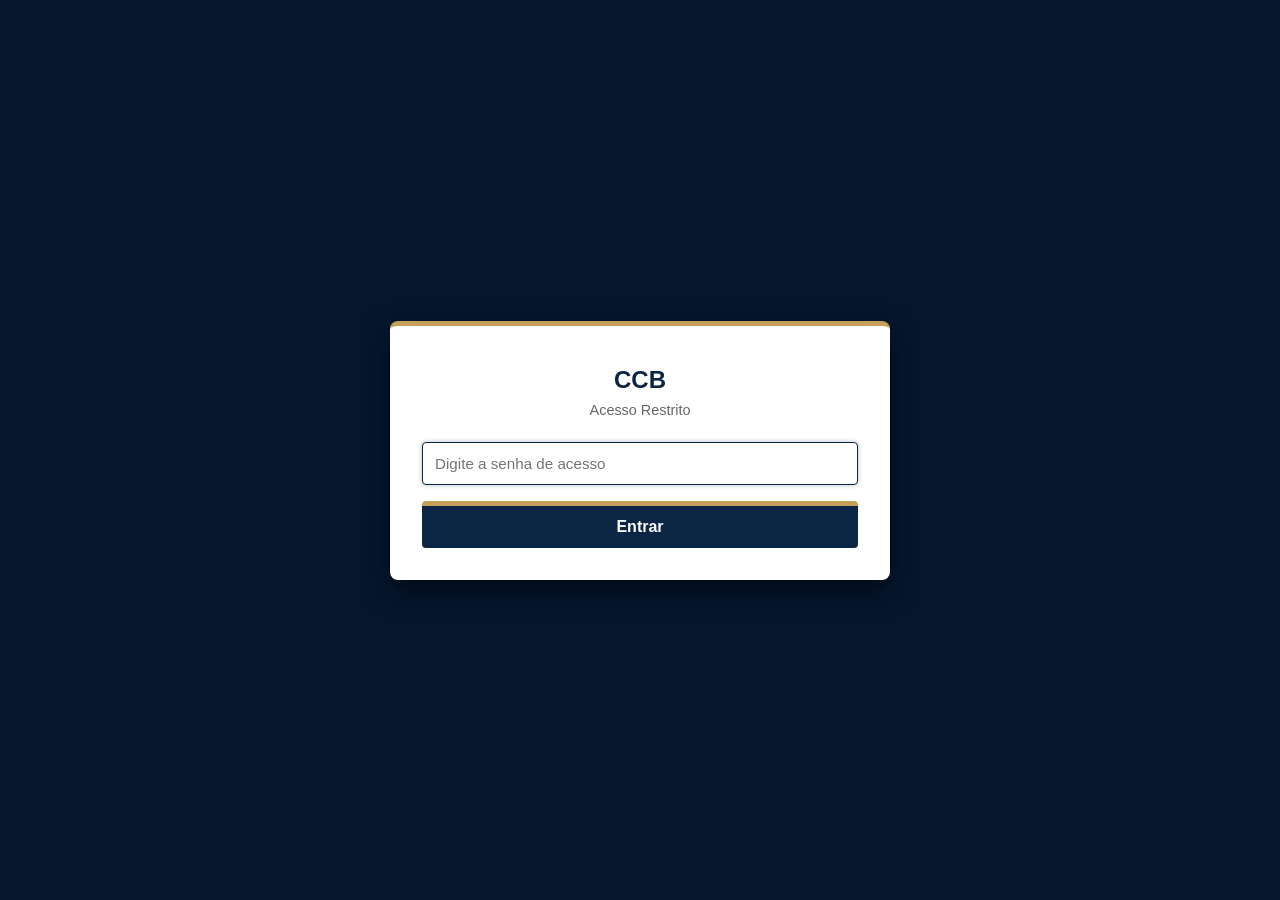
<file: index.html>
<!DOCTYPE html>
<html lang="pt-BR">
<head>
<meta charset="UTF-8">
<meta name="viewport" content="width=device-width, initial-scale=1.0">
<meta http-equiv="Cache-Control" content="no-cache, no-store, must-revalidate">
<meta http-equiv="Pragma" content="no-cache">
<meta http-equiv="Expires" content="0">
<title>CCB</title>
<!-- Manifesto para Android e PWAs modernos -->
<link rel="manifest" href="manifest.json">

<!-- Cor do tema para barras de navegação e status (Android/Windows) -->
<meta name="theme-color" content="#0b2545">

<!-- Ícones e suporte específico para Apple / iOS (iPhone e iPad) -->
<link rel="apple-touch-icon" sizes="180x180" href="images/icon-180.png">
<link rel="apple-touch-icon" href="images/icon-192.png">

<!-- Favicon tradicional para navegadores de desktop (abas do navegador) -->
<link rel="icon" type="image/png" sizes="32x32" href="images/icon-32.png">
<link rel="icon" type="image/png" sizes="16x16" href="images/icon-16.png">
<link rel="shortcut icon" href="favicon.ico">
<link rel="stylesheet" href="css/style.css">
</head>
<body>

<!-- === TELA DE LOGIN === -->
<div id="login-overlay">
  <div class="login-card">
    <h2>CCB</h2>
    <p>Acesso Restrito</p>
    <form id="login-form">
      <input 
        type="password" 
        id="password-input" 
        placeholder="Digite a senha de acesso" 
        required 
        autocomplete="current-password" 
        autofocus
      >
      <button type="submit" id="btn-login-submit">Entrar</button>
    </form>
    <p id="login-error" class="error-message">Senha incorreta!</p>
  </div>
</div>

<!-- === MENU PRINCIPAL === -->
<div id="menu-overlay">
  <div class="menu-card">
    <h2>Menu Principal</h2>
    <p>Selecione a opção desejada</p>
    <div class="menu-grid" id="main-menu-grid"> 
      <button class="btn-menu" id="btn-menu-palavras" type="button">Palavras</button>
      <button class="btn-menu" id="btn-menu-biblia" type="button">Bíblia</button>
      <button class="btn-menu" id="btn-menu-hinos" type="button">Hinos</button>
    </div>
    <button id="btn-menu-configuracao" class="btn-config-flutuante" type="button" title="Configurações">&#9881;</button>
  </div>
</div>

<!-- ==========================================
     AUTENTICAÇÃO DO ADMINISTRADOR
========================================== -->
<div id="admin-auth-overlay" class="modal-overlay">
  <div class="admin-card">
    <button class="btn-close" id="btn-close-admin-auth" type="button">&times;</button>
    <h2>Autenticação do Administrador</h2>
    <p>Digite a senha para gerenciar o sistema</p>
    <form id="admin-auth-form">
      <input type="password" id="admin-password-input" placeholder="Digite a senha mestra" required>
      <button type="submit">Acessar</button>
    </form>
    <p id="admin-auth-error" class="error-message">Senha incorreta!</p>
  </div>
</div>

<!-- ==========================================
     MENU DO ADMINISTRADOR
========================================== -->
<div id="admin-menu-overlay" class="modal-overlay">
  <div class="admin-card">
    <button class="btn-close" id="btn-close-admin-menu" type="button">&times;</button>
    <h2>Painel de Gerenciamento</h2>
    <p>Escolha o que deseja configurar</p>
    <div class="menu-grid" id="admin-menu-grid">
      <button class="btn-menu" id="btn-gerenciar-videos" type="button">Gerenciar Vídeos</button>
      <button class="btn-menu admin-password-button" id="btn-alterar-senhas" type="button">Alterar Senhas</button>
      <button class="btn-menu admin-back-button" id="btn-admin-voltar" type="button">Voltar ao Menu Principal</button>
    </div>
  </div>
</div>

<!-- ==========================================
     GERENCIAMENTO DE VÍDEOS
========================================== -->
<div id="admin-form-overlay" class="modal-overlay">
  <div class="admin-card">
    <button class="btn-close" id="btn-close-video-manager" type="button">&times;</button>
    <h2>Gerenciar Vídeos</h2>
    <p>Adicione ou remova vídeos do repositório</p>
    <div class="token-area">
      <label>Token do GitHub (PAT):</label>
      <input type="password" id="gh-token-videos" placeholder="Digite apenas o seu token aqui">
    </div>
    <div class="admin-manage-section">
      <h3>Adicionar Novo Vídeo</h3>
      <input type="text" id="new-video-title" placeholder="Título do Vídeo Novo">
      <input type="text" id="new-video-url" placeholder="ID ou URL do YouTube">
      <button id="btn-save-gh" class="btn-action" type="button">Salvar Novo Vídeo</button>
    </div>
    <div class="admin-manage-section">
      <h3>Vídeos Cadastrados (Excluir)</h3>
      <ul id="admin-video-list" class="admin-video-list"></ul>
    </div>
    <p id="admin-msg" class="admin-message"></p>
    <button type="button" id="btn-video-manager-back" class="btn-action gray-button">Voltar ao Painel</button>
  </div>
</div>

<!-- ==========================================
     ALTERAÇÃO DE SENHAS
========================================== -->
<div id="admin-passwords-overlay" class="modal-overlay">
  <div class="admin-card">
    <button class="btn-close" id="btn-close-passwords" type="button">&times;</button>
    <h2>Alterar Senhas</h2>
    <p>Altere as senhas de acesso do sistema</p>
    <div class="token-area">
      <label>Token do GitHub (PAT):</label>
      <input type="password" id="gh-token-pass" placeholder="Digite apenas o seu token aqui">
      <label>Nova Senha de Usuário (Acesso Geral):</label>
      <input type="password" id="new-user-pass" placeholder="Deixe em branco se não desejar alterar">
      <label>Nova Senha de Administrador:</label>
      <input type="password" id="new-admin-pass" placeholder="Deixe em branco se não desejar alterar">
    </div>
    <button id="btn-save-pass" type="button" class="btn-action save-password-button">Salvar Novas Senhas</button>
    <button type="button" id="btn-password-back" class="btn-action gray-button">Voltar ao Painel</button>
    <p id="pass-msg" class="admin-message"></p>
  </div>
</div>

<!-- ==========================================
     PLACEHOLDER
========================================== -->
<div id="placeholder-overlay" class="modal-overlay">
  <div class="admin-card">
    <button class="btn-close" id="btn-close-placeholder" type="button">&times;</button>
    <h2 id="placeholder-title">Recurso</h2>
    <p id="placeholder-desc" class="placeholder-description">Esta seção estará disponível em breve.</p>
    <button type="button" id="btn-placeholder-back" class="btn-action">Voltar ao Menu Principal</button>
  </div>
</div>

<!-- ==========================================
     APLICAÇÃO DE VÍDEOS (ESTILO YOUTUBE TV)
========================================== -->
<div id="app-container">
  <header class="tv-header">
    <button class="btn-back-menu" id="btn-app-back" type="button" title="Voltar ao Menu">&larr; Menu</button>
    <h1>Palavras CCB</h1>
    <div class="tv-search-container">
      <input type="text" id="search-input" placeholder="Buscar vídeo (digite qualquer palavra)...">
    </div>
  </header>
  <div class="tv-main-content">
    <div class="tv-random-section">
      <button id="btn-random-videos" class="btn-random-tv" type="button">REPRODUÇÃO ALEATÓRIA</button>
    </div>
    <div class="tv-grid-container" id="playlist" tabindex="0">
      <!-- Os cartões dos vídeos serão injetados dinamicamente via JS -->
    </div>
  </div>
</div>

<script type="module" src="js/app.js"></script>
</body>
</html>
</file>
<file: css/style.css>
/* ===== VARIÁVEIS E CONFIGURAÇÕES GLOBAIS ===== */
:root {
  --ccb-blue: #0b2545;
  --ccb-dark-blue: #06172e;
  --ccb-gold: #c5a059;
  --ccb-white: #f8f9fa;
  --ccb-gray: #e9ecef;
  --ccb-red: #d9534f;
}

* {
  box-sizing: border-box;
  margin: 0;
  padding: 0;
  font-family: 'Segoe UI', Tahoma, Geneva, Verdana, sans-serif;
}

body {
  background-color: var(--ccb-dark-blue);
  color: #333;
  display: flex;
  justify-content: center;
  align-items: center;
  min-height: 100vh;
}

/* ==========================================
   OVERLAYS E MODAIS 
========================================== */
#login-overlay,
#menu-overlay,
.modal-overlay {
  position: fixed;
  top: 0;
  left: 0;
  width: 100%;
  height: 100%;
  background: rgba(6, 23, 46, 0.95);
  display: flex;
  justify-content: center; 
  align-items: center;
  z-index: 2000;
}

#menu-overlay,
.modal-overlay {
  display: none;
}

/* ==========================================
   CARDS DE LOGIN E ADMINISTRAÇÃO
========================================== */
.login-card,
.admin-card,
.menu-card {
  background: #fff; 
  padding: 2.5rem 2rem 2rem 2rem;
  border-radius: 8px;
  border-top: 5px solid var(--ccb-gold);
  text-align: center;
  box-shadow: 0 10px 25px rgba(0,0,0,0.5);
  max-width: 500px;
  width: 92%;
  position: relative;
  max-height: 90vh;
  overflow-y: auto;
}

.login-card h2,
.admin-card h2, 
.menu-card h2 {
  color: var(--ccb-blue);
  margin-bottom: 0.5rem;
  font-size: 1.5rem;
}

.login-card p,
.admin-card p,
.menu-card p {
  font-size: 0.9rem;
  color: #666;
  margin-bottom: 1.5rem;
}

/* ==========================================
   INPUTS E FORMULÁRIOS
========================================== */
.login-card input,
.admin-card input {
  width: 100%;
  padding: 0.75rem;
  border: 1px solid #ccc;
  border-radius: 4px;
  margin-bottom: 0.75rem;
  font-size: 0.95rem;
  outline: none;
}

.login-card input:focus,
.admin-card input:focus {
  border-color: var(--ccb-blue);
  box-shadow: 0 0 5px rgba(11, 37, 69, 0.3);
}

/* ==========================================
   BOTÕES DE AÇÃO E FORMULÁRIOS
========================================== */
.login-card button[type="submit"],
.admin-card button[type="submit"],
.admin-card button.btn-action,
#btn-save-gh,
#btn-save-pass, 
.save-password-button,
.gray-button,
.admin-back-button {
  width: 100%;
  padding: 0.75rem;
  background: var(--ccb-blue) !important;
  color: #fff !important;
  border: none;
  border-top: 5px solid var(--ccb-gold) !important;
  border-radius: 4px;
  font-size: 1rem;
  font-weight: bold;
  cursor: pointer;
  transition: all 0.2s ease;
  margin-top: 0.25rem;
}

.login-card button[type="submit"]:hover,
.admin-card button[type="submit"]:hover,
.admin-card button.btn-action:hover,
#btn-save-gh:hover,
#btn-save-pass:hover,
.save-password-button:hover,
.gray-button:hover,
.admin-back-button:hover {
  background: var(--ccb-gold) !important;
  color: var(--ccb-dark-blue) !important;
  border-top: 5px solid var(--ccb-gold) !important; 
} 

/* ==========================================
   MENU PRINCIPAL E ADMIN (.btn-menu)
========================================== */
.menu-grid {
  display: flex;
  flex-direction: column;
  gap: 12px;
}

.btn-menu {
  width: 100%;
  padding: 1rem;
  background: var(--ccb-blue) !important;
  color: var(--ccb-white) !important;
  border: none;
  border-top: 6px solid var(--ccb-gold) !important;
  border-radius: 6px;
  font-size: 1.1rem;
  font-weight: bold;
  cursor: pointer;
  transition: all 0.2s ease;
  display: flex;
  align-items: center;
  justify-content: center;
  gap: 10px;
} 

.btn-menu:hover,
.btn-menu:focus,
.btn-menu.kb-focus {
  background: var(--ccb-gold) !important;
  color: var(--ccb-dark-blue) !important;
  border-top: 6px solid var(--ccb-gold) !important; 
  transform: translateY(-2px);
  outline: 2px solid var(--ccb-dark-blue);
}

/* ==========================================
   BOTÃO DE FECHAR MODAL
========================================== */
button.btn-close {
  position: absolute;
  top: 10px;
  right: 12px;
  width: 30px;
  height: 30px;
  background: transparent;
  border: none;
  font-size: 1.5rem;
  font-weight: bold;
  color: #888;
  cursor: pointer;
  display: flex;
  align-items: center; 
  justify-content: center;
  z-index: 10;
}

button.btn-close:hover,
button.btn-close:focus {
  color: var(--ccb-blue);
  outline: none;
}

/* ==========================================
   PAINEL ADMINISTRATIVO DE VÍDEOS
========================================== */
.admin-manage-section {
  text-align: left;
  margin-top: 15px;
  border-top: 1px solid #ddd;
  padding-top: 15px;
}

.admin-manage-section h3 {
  font-size: 1rem;
  color: var(--ccb-blue);
  margin-bottom: 10px;
}

.admin-video-list {
  list-style: none; 
  max-height: 180px;
  overflow-y: auto;
  border: 1px solid #ccc;
  border-radius: 4px;
  padding: 5px;
}

.admin-video-item {
  display: flex;
  justify-content: space-between;
  align-items: center;
  padding: 6px 8px;
  border-bottom: 1px solid #eee;
  font-size: 0.85rem;
}

.admin-video-item:last-child {
  border-bottom: none;
}

.admin-video-item span { 
  white-space: nowrap;
  overflow: hidden;
  text-overflow: ellipsis;
  max-width: 75%;
}

.btn-delete-item { 
  background: var(--ccb-red) !important;
  color: #fff !important;
  border: none;
  border-top: 3px solid var(--ccb-gold) !important;
  border-radius: 3px;
  padding: 4px 8px;
  cursor: pointer;
  font-size: 0.75rem;
  font-weight: bold;
}

.btn-delete-item:hover {
  background: #c9302c !important;
}

.token-area {
  text-align: left;
  margin-bottom: 15px;
}

.token-area label {
  font-size: 0.85rem;
  font-weight: bold;
  color: var(--ccb-blue);
  display: block;
  margin-top: 10px;
  margin-bottom: 4px;
}

.admin-message {
  margin-top: 10px;
  font-size: 0.85rem;
  font-weight: bold;
}

.error-message {
  color: red !important;
  margin-top: 10px;
  display: none;
  font-weight: bold;
}

.placeholder-description {
  margin-top: 20px;
  font-size: 1rem !important;
  color: #555 !important;
}

/* ==========================================
   ESTILOS DA APLICAÇÃO "PALAVRAS" (YOUTUBE TV)
========================================== */
#app-container {
  display: none;
  width: 98vw;
  max-width: 1700px;
  height: 95vh; 
  background: var(--ccb-dark-blue);
  border-radius: 10px;
  border: 2px solid var(--ccb-gold);
  overflow: hidden;
  box-shadow: 0 15px 40px rgba(0,0,0,0.7);
  margin: auto;
  flex-direction: column; 
  position: relative;
}

/* Cabeçalho Responsivo Otimizado */
.tv-header {
  background: var(--ccb-blue);
  color: var(--ccb-white);
  padding: 10px 15px;
  display: flex;
  align-items: center;
  justify-content: space-between;
  flex-wrap: wrap;
  gap: 8px;
  border-bottom: 3px solid var(--ccb-gold);
  width: 100%;
  box-sizing: border-box;
  flex-shrink: 0;
}

.tv-header h1 {
  font-size: 1.15rem;
  color: var(--ccb-gold); 
  letter-spacing: 0.5px;
  font-weight: 600;
  order: 2;
  margin: 0;
}

/* Botão Menu */
.btn-back-menu {
  background: transparent;
  border: 1px solid var(--ccb-gold);
  color: var(--ccb-gold);
  font-size: 0.8rem;
  font-weight: bold;
  cursor: pointer;
  padding: 5px 10px;
  border-radius: 4px;
  order: 1;
  display: inline-flex;
  align-items: center;
  justify-content: center;
  transition: all 0.2s;
}

.btn-back-menu:hover {
  background: var(--ccb-gold);
  color: var(--ccb-dark-blue);
}

.tv-search-container {
  width: 100%;
  order: 3;
  margin-top: 2px;
}

.tv-search-container input {
  width: 100%;
  padding: 0.5rem 0.8rem;
  border-radius: 6px;
  border: 2px solid var(--ccb-gold);
  background: #fff;
  color: var(--ccb-dark-blue);
  font-size: 0.9rem;
  outline: none;
  transition: all 0.2s;
}

.tv-search-container input:focus {
  box-shadow: 0 0 10px var(--ccb-gold);
}

.tv-main-content {
  flex: 1;
  padding: 1rem;
  display: flex;
  flex-direction: column;
  overflow-y: auto !important;
  max-height: calc(95vh - 80px);
}

.tv-random-section {
  margin-bottom: 1.5rem;
}

/* Botão Vídeos Aleatórios */
.btn-random-tv {
  width: 100%;
  padding: 1rem;
  background: linear-gradient(135deg, var(--ccb-gold), #b38f45);
  color: var(--ccb-dark-blue);
  font-size: 1.1rem;
  font-weight: bold;
  border: none;
  border-radius: 8px;
  cursor: pointer;
  box-shadow: 0 4px 15px rgba(197, 160, 89, 0.3);
  transition: transform 0.2s, background 0.2s;
}

.btn-random-tv:hover,
.btn-random-tv.kb-focus {
  transform: scale(1.01);
  background: #fff;
  color: var(--ccb-blue);
  outline: 3px solid var(--ccb-gold);
}

/* GRADE DE CARTÕES DE VÍDEOS */
.tv-grid-container {
  display: grid;
  grid-template-columns: repeat(auto-fill, minmax(260px, 1fr));
  gap: 20px;
  outline: none;
  padding-bottom: 2rem;
  overflow: visible;
}

.video-card-item {
  background: rgba(255, 255, 255, 0.05);
  border: 2px solid transparent;
  border-radius: 8px;
  overflow: hidden;
  cursor: pointer;
  transition: transform 0.2s, border-color 0.2s, background 0.2s;
  display: flex;
  flex-direction: column;
}

.video-card-item:hover,
.video-card-item.kb-focus {
  transform: translateY(-5px);
  border-color: var(--ccb-gold);
  background: rgba(255, 255, 255, 0.12);
  outline: none;
}

.video-thumbnail-wrapper {
  position: relative;
  width: 100%;
  padding-bottom: 56.25%;
  background: #000;
}

.video-thumbnail-wrapper img {
  position: absolute;
  top: 0;
  left: 0;
  width: 100%;
  height: 100%;
  object-fit: cover;
}

.video-card-title {
  padding: 10px 12px;
  font-size: 0.9rem;
  color: var(--ccb-white);
  font-weight: 500;
  line-height: 1.3;
  display: -webkit-box;
  -webkit-line-clamp: 2;
  -webkit-box-orient: vertical;
  overflow: hidden;
} 

/* ==========================================
   BOTÃO FLUTUANTE DE CONFIGURAÇÃO
========================================== */
.btn-config-flutuante {
  position: fixed;
  bottom: 25px; 
  right: 25px;
  z-index: 9999;
  background-color: var(--ccb-blue);
  color: var(--ccb-gold);
  border: 2px solid var(--ccb-gold);
  border-radius: 50%;
  width: 55px;
  height: 55px;
  font-size: 26px;
  display: flex;
  align-items: center;
  justify-content: center;
  cursor: pointer;
  transition: all 0.3s ease;
  box-shadow: 0 4px 15px rgba(0, 0, 0, 0.6);
}

.btn-config-flutuante:hover,
.btn-config-flutuante:focus,
.btn-config-flutuante.kb-focus {
  background-color: var(--ccb-gold);
  color: var(--ccb-dark-blue);
  border-color: var(--ccb-white);
  transform: scale(1.1);
  outline: 3px solid var(--ccb-white);
}

/* ==========================================
   MEDIA QUERY EXCLUSIVA PARA TELEMÓVEIS (MOBILE)
========================================== */
@media (max-width: 767px) {
  body {
    min-height: 100vh;
    overflow-y: auto !important;
    background-color: var(--ccb-dark-blue);
  }
  
  #app-container[style*="display: block"] {
    display: flex !important;
    width: 100% !important;
    max-width: 100% !important;
    height: auto !important;
    min-height: 100vh !important;
    border: none !important;
    border-radius: 0 !important;
    box-shadow: none !important;
    margin: 0 !important;
    overflow: visible !important;
  }
  
  .tv-header {
    position: sticky !important;
    top: 0; 
    z-index: 1000;
    flex-wrap: wrap !important;
    padding: 10px 12px !important;
  }
  
  .tv-header h1 {
    font-size: 1.1rem !important;
    order: 2 !important;
  }
  
  .btn-back-menu {
    display: inline-flex !important;
    order: 1 !important; 
    font-size: 0.8rem !important;
    padding: 6px 10px !important;
  }
  
  .tv-search-container {
    display: block !important;
    width: 100% !important;
    order: 3 !important;
    margin-top: 8px !important;
  }
  
  .tv-search-container input {
    width: 100% !important;
    font-size: 0.9rem !important;
  } 
  
  .tv-main-content {
    display: flex !important;
    flex-direction: column !important;
    height: auto !important;
    overflow: visible !important;
    padding: 10px !important;
  }
  
  .tv-random-section {
    display: block !important;
    width: 100% !important;
    margin-bottom: 15px !important;
  }
  
  .btn-random-tv {
    display: block !important;
    width: 100% !important;
    padding: 12px !important;
    font-size: 1rem !important;
  } 
  
  .tv-grid-container {
    display: grid !important;
    grid-template-columns: 1fr !important;
    gap: 15px !important;
    overflow: visible !important;
    height: auto !important; 
  }
}

/* ==========================================
   MEDIA QUERY PARA COMPUTADORES / TELAS MAIORES
========================================== */
@media (min-width: 768px) {
  .tv-header {
    flex-wrap: nowrap;
    padding: 1rem 2rem;
  }
  
  .tv-header h1 {
    font-size: 1.6rem;
    order: unset;
  }
  
  .btn-back-menu {
    order: unset;
    font-size: 0.9rem;
    padding: 6px 12px;
  }
  
  .tv-search-container {
    width: auto;
    order: unset;
    margin-top: 0;
  }  
  
  .tv-search-container input {
    width: 320px;
  }
  
  .tv-main-content {
    padding: 1.5rem 2rem;
  }
}
</file>
